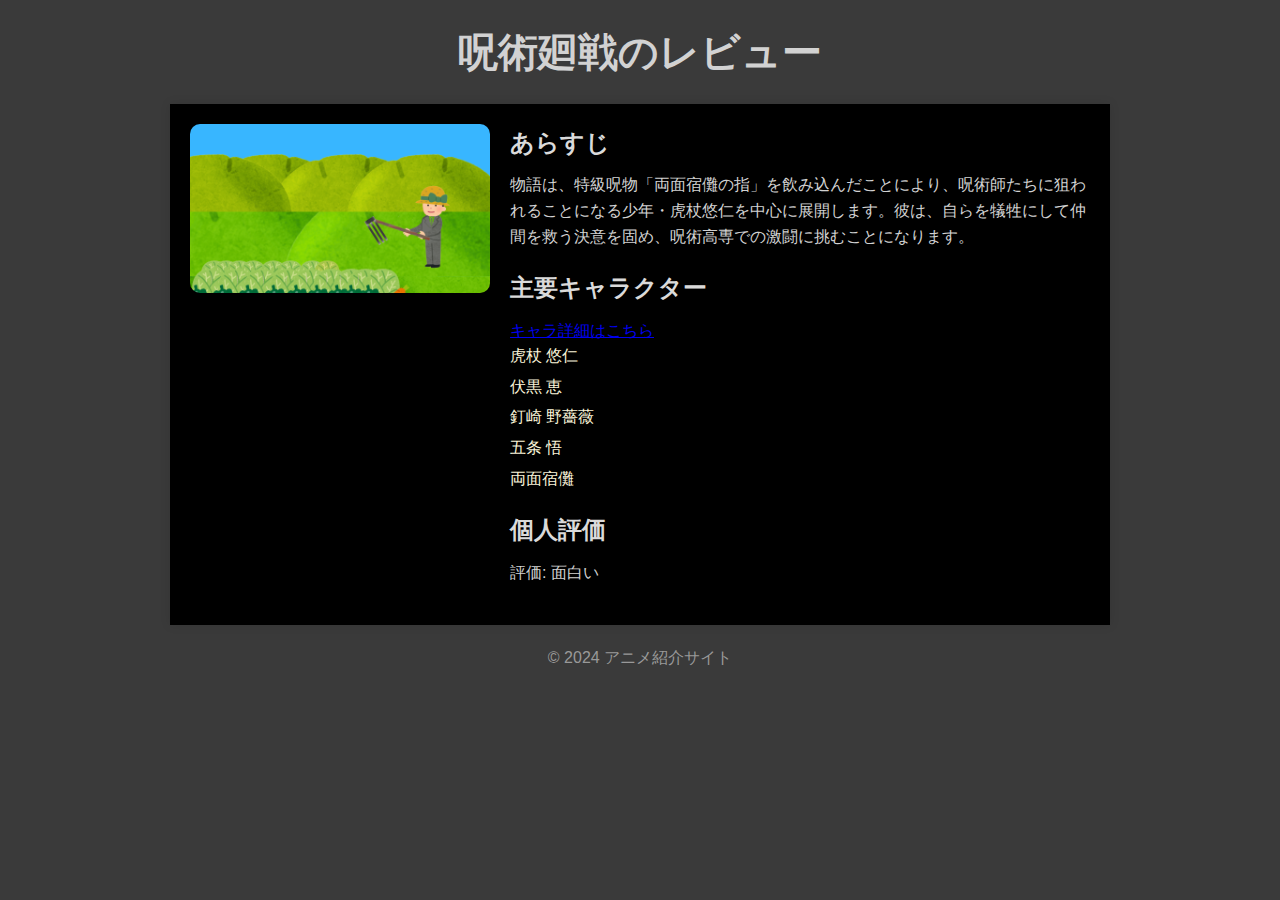
<file: anime/Index.html>
<!DOCTYPE html>
<html lang="ja">
<head>
    <meta charset="UTF-8">
    <meta name="viewport" content="width=device-width, initial-scale=1.0">
    <title>呪術廻戦 - アニメ詳細</title>
    <link rel="stylesheet" href="Animedesign.css">
</head>
<body>
    <header>
        <h1>呪術廻戦のレビュー</h1>
    </header>

    <section class="anime-details">
        <div class="anime-poster">
            <img src="e05d9dc7c8b9338a.png" alt="適当な画像です！">
        </div>
        <div class="anime-info">
            <h2>あらすじ</h2>
            <p>
                物語は、特級呪物「両面宿儺の指」を飲み込んだことにより、呪術師たちに狙われることになる少年・虎杖悠仁を中心に展開します。彼は、自らを犠牲にして仲間を救う決意を固め、呪術高専での激闘に挑むことになります。
            </p>
            <h2>主要キャラクター</h2>
            <a href = "http://18.178.60.234/students/G202503_13/character//index.html">キャラ詳細はこちら</a>
            <ul class="character-list">
                <li>虎杖 悠仁</li>
                <li>伏黒 恵</li>
                <li>釘崎 野薔薇</li>
                <li>五条 悟</li>
                <li>両面宿儺</li>
            </ul>
            <h2>個人評価</h2>
            <p>評価: 面白い</p>
        </div>
    </section>

    <footer>
        <p>&copy; 2024 アニメ紹介サイト</p>
    </footer>
</body>
</html>
</file>
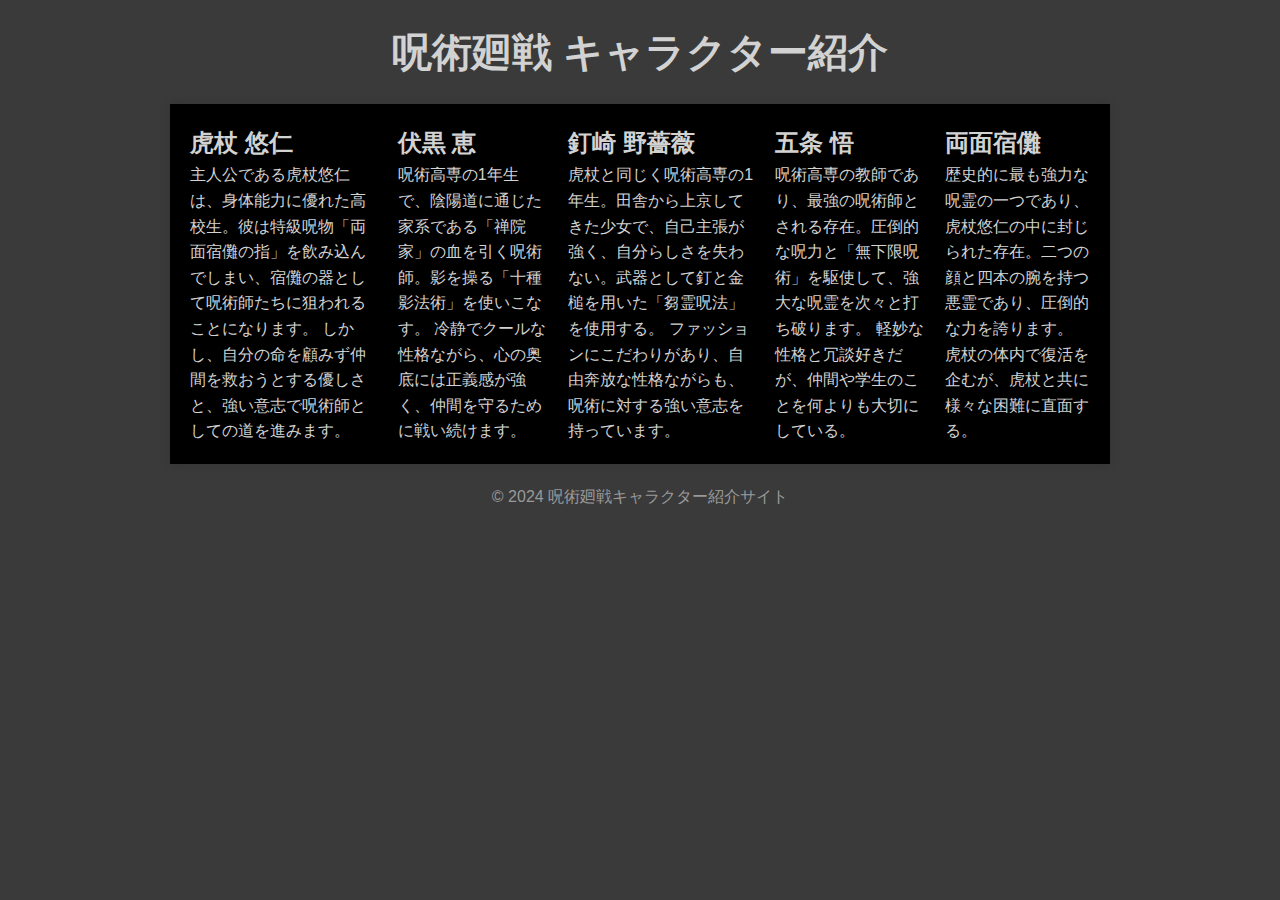
<file: character/index.html>
<!DOCTYPE html>
<html lang="ja">
<head>
    <meta charset="UTF-8">
    <meta name="viewport" content="width=device-width, initial-scale=1.0">
    <title>呪術廻戦 キャラクター紹介</title>
    <link rel="stylesheet" href="Animedesign.css">
</head>
<body>
    <header>
        <h1>呪術廻戦 キャラクター紹介</h1>
    </header>

    <!-- キャラクターのセクション -->
    <section class="anime-details">
        <!-- 虎杖 悠仁 -->
        <div class="character">
            <h2>虎杖 悠仁</h2>
            
            <p>
                主人公である虎杖悠仁は、身体能力に優れた高校生。彼は特級呪物「両面宿儺の指」を飲み込んでしまい、宿儺の器として呪術師たちに狙われることになります。
                しかし、自分の命を顧みず仲間を救おうとする優しさと、強い意志で呪術師としての道を進みます。
            </p>
        </div>

        <!-- 伏黒 恵 -->
        <div class="character">
            <h2>伏黒 恵</h2>
            
            <p>
                呪術高専の1年生で、陰陽道に通じた家系である「禅院家」の血を引く呪術師。影を操る「十種影法術」を使いこなす。
                冷静でクールな性格ながら、心の奥底には正義感が強く、仲間を守るために戦い続けます。
            </p>
        </div>

        <!-- 釘崎 野薔薇 -->
        <div class="character">
            <h2>釘崎 野薔薇</h2>
            
            <p>
                虎杖と同じく呪術高専の1年生。田舎から上京してきた少女で、自己主張が強く、自分らしさを失わない。武器として釘と金槌を用いた「芻霊呪法」を使用する。
                ファッションにこだわりがあり、自由奔放な性格ながらも、呪術に対する強い意志を持っています。
            </p>
        </div>

        <!-- 五条 悟 -->
        <div class="character">
            <h2>五条 悟</h2>
            
            <p>
                呪術高専の教師であり、最強の呪術師とされる存在。圧倒的な呪力と「無下限呪術」を駆使して、強大な呪霊を次々と打ち破ります。
                軽妙な性格と冗談好きだが、仲間や学生のことを何よりも大切にしている。
            </p>
        </div>

        <!-- 両面宿儺 -->
        <div class="character">
            <h2>両面宿儺</h2>
            
            <p>
                歴史的に最も強力な呪霊の一つであり、虎杖悠仁の中に封じられた存在。二つの顔と四本の腕を持つ悪霊であり、圧倒的な力を誇ります。
                虎杖の体内で復活を企むが、虎杖と共に様々な困難に直面する。
            </p>
        </div>
    </section>

    <footer>
        <p>&copy; 2024 呪術廻戦キャラクター紹介サイト</p>
    </footer>
</body>
</html>
</file>
<file: anime/Animedesign.css>
/* Reset CSS */
body, h1, h2, p, ul {
    margin: 0;
    padding: 0;
    list-style: none;
}

/* Body style */
body {
    font-family: 'Arial', sans-serif;
    background-color: #3a3a3a;
    color: #d2d2d2;
    line-height: 1.6;
    padding: 20px;
}

/* Header style */
header {
    text-align: center;
    margin-bottom: 20px;
    color: #d2d2d2
}

header h1 {
    font-size: 2.5em;
    color: #333;
    color: #d2d2d2
}

/* Anime details section */
.anime-details {
    display: flex;
    gap: 20px;
    max-width: 900px;
    margin: 0 auto;
    background-color: #000000;
    padding: 20px;
    box-shadow: 0 0 10px rgba(0, 0, 0, 0.1);
}

.anime-poster img {
    width: 300px;
    height: auto;
    border-radius: 10px;
}

.anime-info {
    flex: 1;
}

.anime-info h2 {
    margin-bottom: 10px;
    color: #dadada
}

.anime-info p {
    margin-bottom: 20px;
}

.anime-info ul {
    margin-bottom: 20px;
}

.anime-info ul li {
    margin-bottom: 5px;
}

.character-list li {
    color: #f9f3d8;
}
/* Footer style */
footer {
    text-align: center;
    margin-top: 20px;
    color: #999999;
}
</file>
<file: character/Animedesign.css>
/* Reset CSS */
body, h1, h2, p, ul {
    margin: 0;
    padding: 0;
    list-style: none;
}

/* Body style */
body {
    font-family: 'Arial', sans-serif;
    background-color: #3a3a3a;
    color: #d2d2d2;
    line-height: 1.6;
    padding: 20px;
}

/* Header style */
header {
    text-align: center;
    margin-bottom: 20px;
    color: #d2d2d2
}

header h1 {
    font-size: 2.5em;
    color: #333;
    color: #d2d2d2
}

/* Anime details section */
.anime-details {
    display: flex;
    gap: 20px;
    max-width: 900px;
    margin: 0 auto;
    background-color: #000000;
    padding: 20px;
    box-shadow: 0 0 10px rgba(0, 0, 0, 0.1);
}

.anime-poster img {
    width: 300px;
    height: auto;
    border-radius: 10px;
}

.anime-info {
    flex: 1;
}

.anime-info h2 {
    margin-bottom: 10px;
    color: #dadada
}

.anime-info p {
    margin-bottom: 20px;
}

.anime-info ul {
    margin-bottom: 20px;
}

.anime-info ul li {
    margin-bottom: 5px;
}

.character-list li {
    color: #f9f3d8;
}
/* Footer style */
footer {
    text-align: center;
    margin-top: 20px;
    color: #999999;
}
</file>
